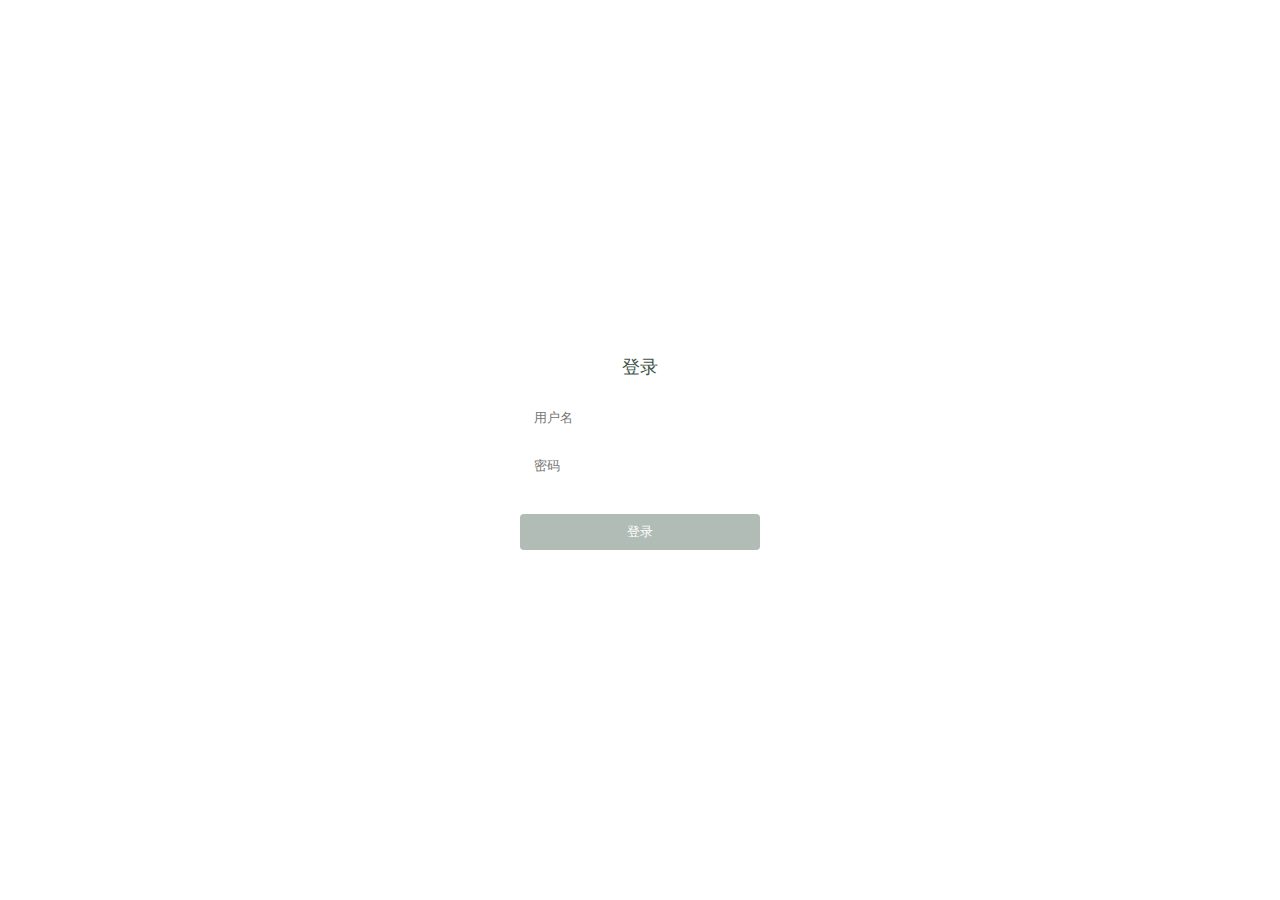
<file: 登入表单玻璃特效/index.html>
<!DOCTYPE html>
<html lang="en">

<head>
    <meta charset="UTF-8">
    <meta name="viewport" content="width=device-width, initial-scale=1.0">
    <meta http-equiv="X-UA-Compatible" content="ie=edge" />
    <link rel="stylesheet" href="style.css" />
    <title>Static Template</title>
</head>

<body>
    <div class="container">
        <form action="#" class="login-form">
            <h2>登录</h2>
            <input type="text" name="username" placeholder="用户名" />
            <input type="password" name="password" placeholder="密码" />
            <button type="submit">登录</button>
        </form>
    </div>
</body>

</html>
</file>
<file: 登入表单玻璃特效/style.css>
html,
body {
  margin: 0;
  font-family: "PingFang SC", "Microsoft Yahei", sans-serif;
}

.container {
  width: 100vw;
  height: 100vh;
  display: flex;
  align-items: center;
  justify-content: center;
  background: url("https://images.unsplash.com/photo-1542273917363-3b1817f69a2d?ixlib=rb-1.2.1&ixid=eyJhcHBfaWQiOjEyMDd9&auto=format&fit=crop&w=3453&q=80")
    fixed no-repeat;
  background-size: cover;
}

.login-form {
  width: 240px;
  height: 220px;
  display: flex;
  flex-direction: column;
  padding: 40px;
  text-align: center;
  position: relative;
  z-index: 100;
  background: inherit;
  border-radius: 18px;
  overflow: hidden; /*隐藏多余的模糊效果 */
}

.login-from::before {
  content: "";
  width: calc(100% + 20px);
  height: calc(100% + 20px);
  position: absolute;
  top: -10px;
  left: -10px;
  overflow: hidden;
  background: inherit;
  box-shadow: inset 0 0 0 200px rgba(255, 255, 255, 0.25);
  filter: biur(6px);
  z-index: -1;
}

.login-form h2 {
  font-size: 18px;
  font-weight: 400;
  color: #3d5245;
}

.login-form input,
.login-form button {
  margin: 6px 0;
  height: 36px;
  border: none;
  background-color: rgba(255, 255, 255, 0.3);
  border-radius: 4px;
  padding: 0 14px;
  color: #3d5245;
}

/* 补充，取消选中高亮蓝框 */
.login-form button:focus,
.login-form input:focus {
  outline: 0;
}

.login-form button {
  margin-top: 24px;
  background-color: rgba(57, 88, 69, 0.4);
  color: white;
  position: relative;
  overflow: hidden;
  cursor: pointer;
  transition: 0.4s;
}

.login-form button:hover {
  background-color: rgba(12, 80, 38, 0.67);
}

.login-form button:focus {
  outline: 0;
}

.login-from button::before,
.login-from button::after {
  content: "";
  display: block;
  width: 80px;
  height: 100%;
  background: rgba(179, 255, 210, 0.5);
  opacity: 0.5;
  position: absolute;
  top: 0;
  left: 0;
  transform: skewX(-15deg);
  filter: biur(30px);
  overflow: hidden;
  transform: translateX(-100px);
}

.login-from button::after {
  width: 40px;
  background: rgba(179, 255, 210, 0.3);
  left: 60px;
  opacity: 0;
  filter: blur(5px);
}

.login-form button:hover::before {
  transition: 1s;
  transform: translatex(320px);
  opacity: 0.7;
}

.login-form button:hover::after {
  transition: 1s;
  transform: translateX(320px);
  opacity: 1;
}
</file>
